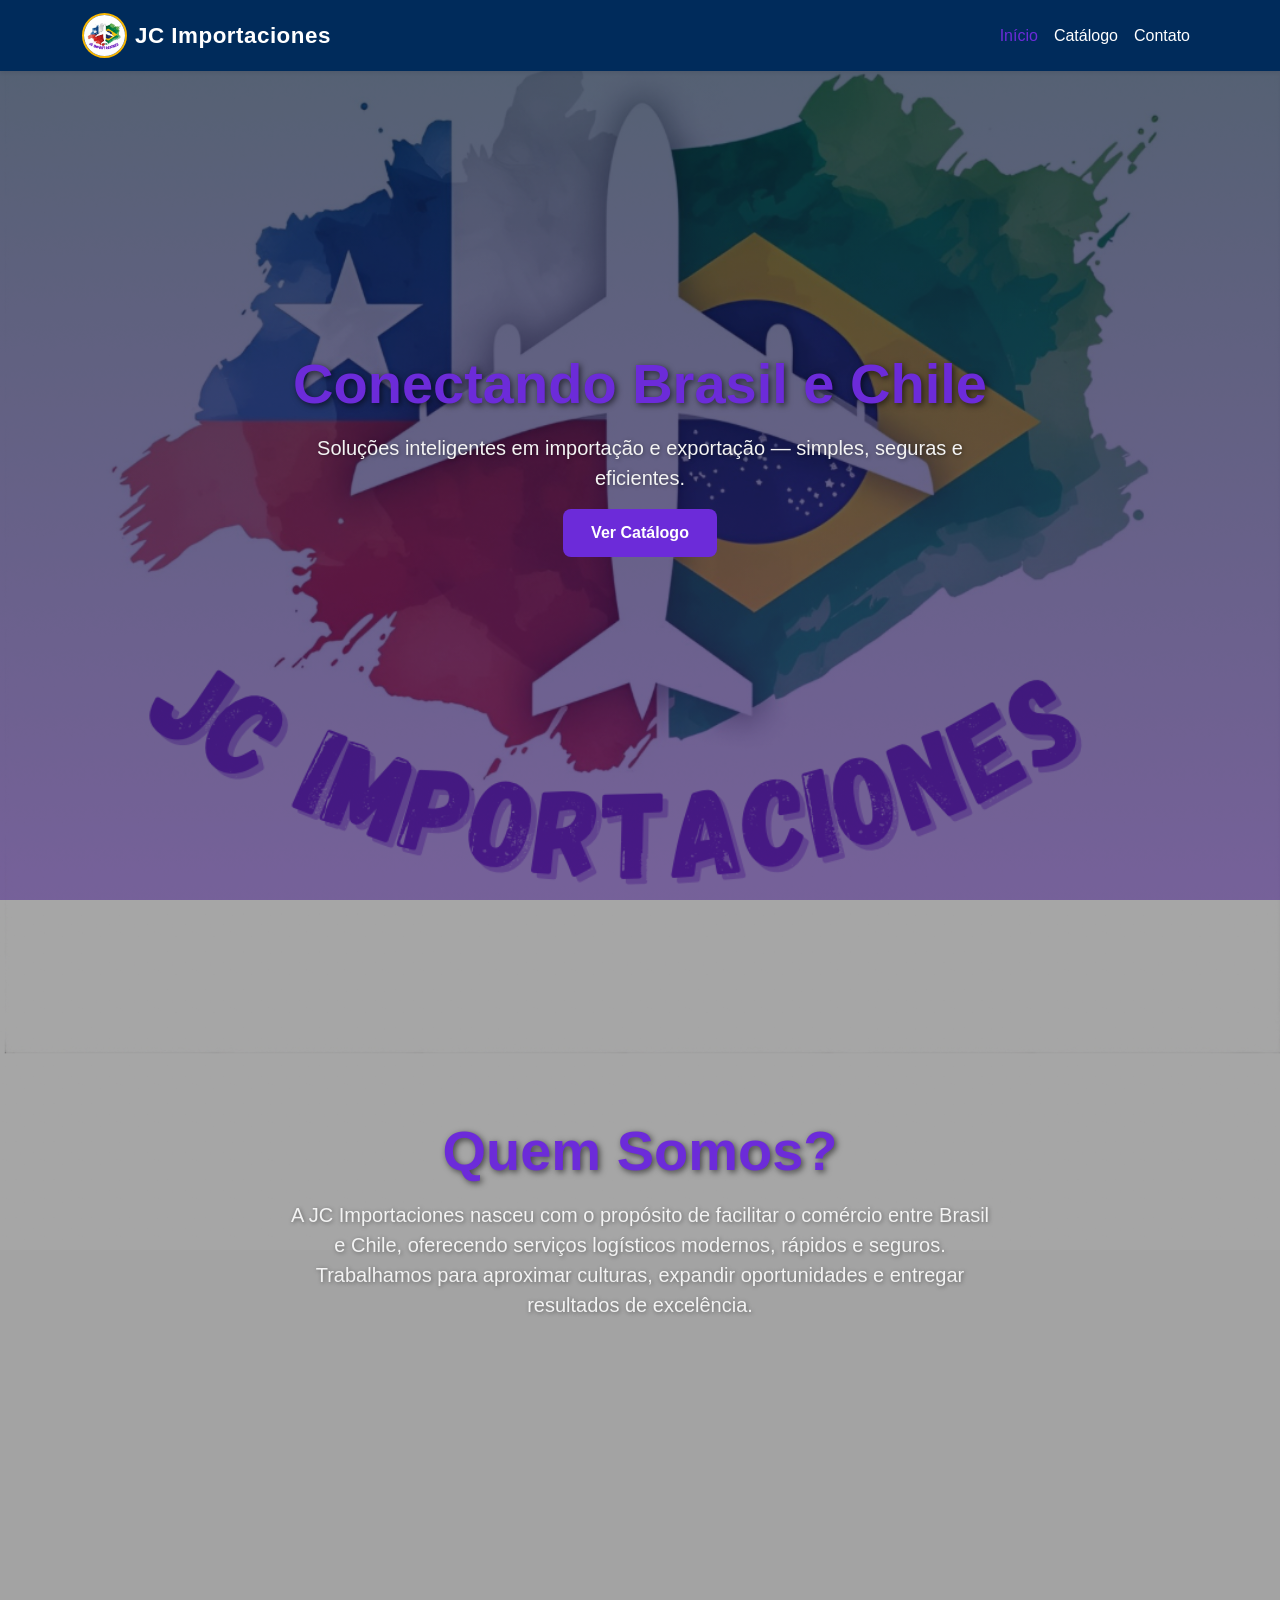
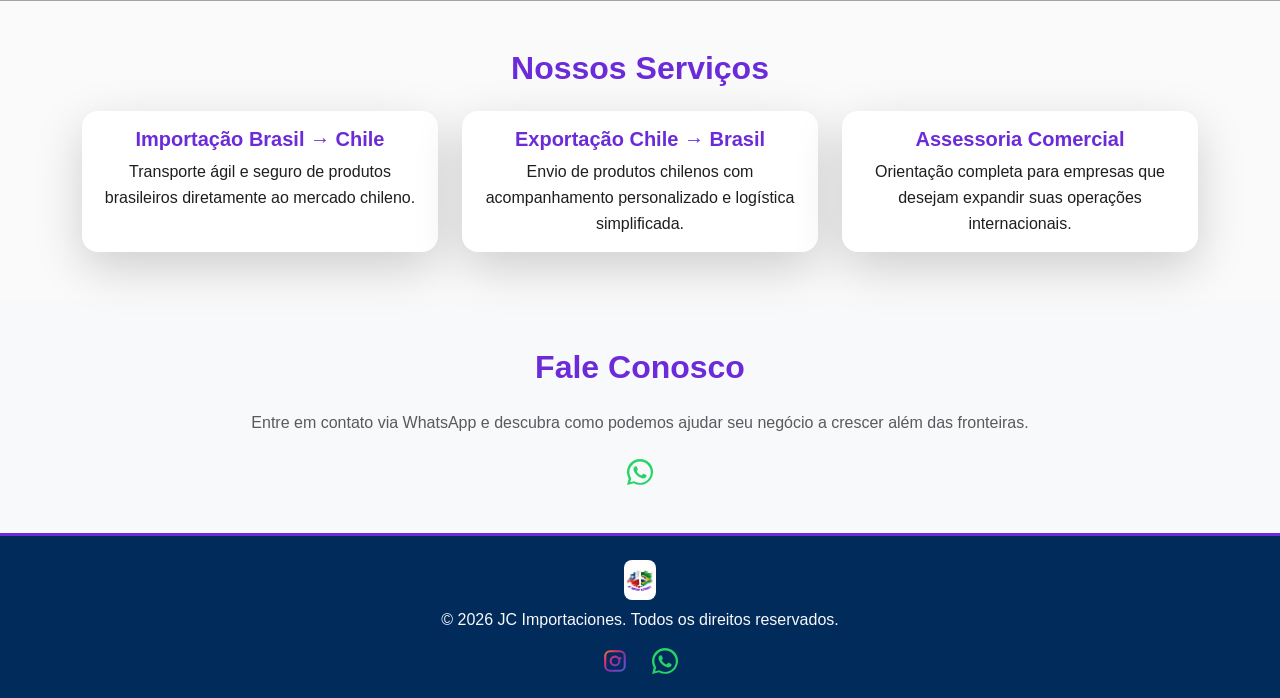
<file: index.html>
<!DOCTYPE html>
<html lang="pt-br">
<head>
  <meta charset="UTF-8">
  <meta name="viewport" content="width=device-width, initial-scale=1.0">
  <title>JC Importaciones | Conectando Brasil e Chile</title>
  <link href="https://cdn.jsdelivr.net/npm/bootstrap@5.3.3/dist/css/bootstrap.min.css" rel="stylesheet">
  <link rel="stylesheet" href="css/style.css">
</head>
<body>
  <!-- 🌍 NAVBAR -->
  <nav class="navbar navbar-expand-lg navbar-dark bg-azul shadow-sm sticky-top">
    <div class="container">
      <a class="navbar-brand d-flex align-items-center" href="index.html">
        <img src="img/JC importaciones.jpeg" alt="JC Imports" height="45" class="me-2">
        <strong>JC Importaciones</strong>
      </a>
      <button class="navbar-toggler" type="button" data-bs-toggle="collapse" data-bs-target="#navbarNav">
        <span class="navbar-toggler-icon"></span>
      </button>
      <div class="collapse navbar-collapse" id="navbarNav">
        <ul class="navbar-nav ms-auto">
          <li class="nav-item"><a class="nav-link active" href="index.html">Início</a></li>
          <li class="nav-item"><a class="nav-link" href="catalogo.html">Catálogo</a></li>
          <li class="nav-item"><a class="nav-link" href="contato.html">Contato</a></li>
        </ul>
      </div>
    </div>
  </nav>

  <!-- HERO -->
  <header class="hero d-flex align-items-center text-center text-light">
    <div class="container">
      <h1 class="display-4 fw-bold">Conectando Brasil e Chile</h1>
      <p class="lead">Soluções inteligentes em importação e exportação — simples, seguras e eficientes.</p>
      <a href="catalogo.html" class="btn btn-amarelo mt-3">Ver Catálogo</a>
    </div>
  </header>

  <!-- SOBRE -->
  <section class="hero d-flex align-items-center text-center text-light">
    <div class="container">
      <h1 class="display-4 fw-bold">Quem Somos?</h1>
      <p class="lead">
        A <strong>JC Importaciones</strong> nasceu com o propósito de facilitar o comércio entre Brasil e Chile, oferecendo serviços logísticos
        modernos, rápidos e seguros. Trabalhamos para aproximar culturas, expandir oportunidades e entregar resultados de excelência.
      </p>
    </div>
  </section>

  <!-- SERVIÇOS -->
<section class="py-5 bg-fundo">
  <div class="container text-center">
    <h2 class="text-roxo mb-4 fw-bold">Nossos Serviços</h2>
    <div class="row g-4">
      <div class="col-md-4">
        <div class="card h-100 shadow-lg border-0 card-servico">
          <div class="card-body">
            <h5 class="card-title text-azul">Importação Brasil → Chile</h5>
            <p class="card-text">Transporte ágil e seguro de produtos brasileiros diretamente ao mercado chileno.</p>
          </div>
        </div>
      </div>

      <div class="col-md-4">
        <div class="card h-100 shadow-lg border-0 card-servico">
          <div class="card-body">
            <h5 class="card-title text-azul">Exportação Chile → Brasil</h5>
            <p class="card-text">Envio de produtos chilenos com acompanhamento personalizado e logística simplificada.</p>
          </div>
        </div>
      </div>

      <div class="col-md-4">
        <div class="card h-100 shadow-lg border-0 card-servico">
          <div class="card-body">
            <h5 class="card-title text-azul">Assessoria Comercial</h5>
            <p class="card-text">Orientação completa para empresas que desejam expandir suas operações internacionais.</p>
          </div>
        </div>
      </div>
    </div>
  </div>
</section>


  <!-- CONTATO -->
  <section class="py-5 text-center bg-light">
    <div class="container">
      <h2 class="text-roxo mb-4 fw-bold">Fale Conosco</h2>
      <p class="mb-4 text-muted">Entre em contato via WhatsApp e descubra como podemos ajudar seu negócio a crescer além das fronteiras.</p>
      <a href="https://wa.me/56992087336'Falar pelo WhatsApp'" target="_blank" aria-label="WhatsApp" style="text-decoration:none;">
        <svg xmlns="http://www.w3.org/2000/svg" width="26" height="26" fill="#25D366" viewBox="0 0 16 16">
          <path d="M13.601 2.326A7.902 7.902 0 0 0 8.002 0C3.582 0 0 3.582 0 8.002c0 1.409.368 2.784 1.067 3.996L.06 16l4.11-1.08a7.98 7.98 0 0 0 3.832.979h.004c4.42 0 8.002-3.582 8.002-8.002 0-2.137-.832-4.142-2.407-5.671zm-5.6 12.37h-.003a6.613 6.613 0 0 1-3.356-.921l-.24-.143-2.438.642.651-2.374-.156-.244a6.59 6.59 0 0 1-1.005-3.5c0-3.633 2.958-6.591 6.592-6.591 1.761 0 3.416.688 4.66 1.936a6.557 6.557 0 0 1 1.932 4.658c-.001 3.635-2.959 6.592-6.592 6.592zm3.615-4.936c-.197-.099-1.171-.578-1.352-.644-.181-.066-.313-.099-.445.1-.132.197-.511.644-.627.776-.115.132-.231.148-.428.049-.197-.099-.832-.307-1.585-.981-.586-.522-.982-1.166-1.097-1.363-.115-.197-.012-.304.087-.403.089-.088.197-.23.296-.346.099-.115.132-.198.198-.33.066-.132.033-.247-.017-.346-.049-.099-.445-1.07-.61-1.466-.16-.388-.326-.335-.445-.341-.115-.006-.247-.007-.379-.007a.73.73 0 0 0-.528.247c-.182.198-.693.678-.693 1.653 0 .974.71 1.915.81 2.048.099.132 1.395 2.131 3.387 2.988.473.204.84.326 1.127.417.473.151.904.13 1.246.079.38-.056 1.171-.479 1.337-.94.165-.462.165-.857.115-.94-.049-.082-.18-.132-.377-.23z"/>
        </svg>
      </a>
      </a>
    </div>
  </section>

  <!-- FOOTER -->
  <footer class="text-center py-4 bg-azul text-light">
    <img src="img/JC importaciones.jpeg" alt="JC Imports" height="40" class="mb-2"><br>
    <p class="mb-2">&copy; <span id="currentYear"></span> JC Importaciones. Todos os direitos reservados.</p>
  
    <div class="d-flex justify-content-center gap-4 mt-3">
      <!-- Instagram colorido -->
      <a href="https://www.instagram.com/jc.importacionesbr?igsh=YW11eTlzNDd0ZGFo" target="_blank" aria-label="Instagram" style="text-decoration:none;">
        <svg xmlns="http://www.w3.org/2000/svg" width="26" height="26" viewBox="0 0 24 24">
          <defs>
            <linearGradient id="ig-gradient" x1="0%" y1="0%" x2="100%" y2="100%">
              <stop offset="0%" stop-color="#f58529"/>
              <stop offset="30%" stop-color="#dd2a7b"/>
              <stop offset="60%" stop-color="#8134af"/>
              <stop offset="100%" stop-color="#515bd4"/>
            </linearGradient>
          </defs>
          <path fill="url(#ig-gradient)"
            d="M7.5 2h9A5.5 5.5 0 0 1 22 7.5v9A5.5 5.5 0 0 1 16.5 22h-9A5.5 5.5 0 0 1 2 16.5v-9A5.5 5.5 0 0 1 7.5 2zm0 2A3.5 3.5 0 0 0 4 7.5v9A3.5 3.5 0 0 0 7.5 20h9a3.5 3.5 0 0 0 3.5-3.5v-9A3.5 3.5 0 0 0 16.5 4h-9zM12 7a5 5 0 1 1 0 10a5 5 0 0 1 0-10zm0 2a3 3 0 1 0 0 6a3 3 0 0 0 0-6zm4.75-.75a1.25 1.25 0 1 1 0 2.5a1.25 1.25 0 0 1 0-2.5z"/>
        </svg>
      </a>
  
      <!-- WhatsApp verde -->
      <a href="https://wa.me/56992087336" target="_blank" aria-label="WhatsApp" style="text-decoration:none;">
        <svg xmlns="http://www.w3.org/2000/svg" width="26" height="26" fill="#25D366" viewBox="0 0 16 16">
          <path d="M13.601 2.326A7.902 7.902 0 0 0 8.002 0C3.582 0 0 3.582 0 8.002c0 1.409.368 2.784 1.067 3.996L.06 16l4.11-1.08a7.98 7.98 0 0 0 3.832.979h.004c4.42 0 8.002-3.582 8.002-8.002 0-2.137-.832-4.142-2.407-5.671zm-5.6 12.37h-.003a6.613 6.613 0 0 1-3.356-.921l-.24-.143-2.438.642.651-2.374-.156-.244a6.59 6.59 0 0 1-1.005-3.5c0-3.633 2.958-6.591 6.592-6.591 1.761 0 3.416.688 4.66 1.936a6.557 6.557 0 0 1 1.932 4.658c-.001 3.635-2.959 6.592-6.592 6.592zm3.615-4.936c-.197-.099-1.171-.578-1.352-.644-.181-.066-.313-.099-.445.1-.132.197-.511.644-.627.776-.115.132-.231.148-.428.049-.197-.099-.832-.307-1.585-.981-.586-.522-.982-1.166-1.097-1.363-.115-.197-.012-.304.087-.403.089-.088.197-.23.296-.346.099-.115.132-.198.198-.33.066-.132.033-.247-.017-.346-.049-.099-.445-1.07-.61-1.466-.16-.388-.326-.335-.445-.341-.115-.006-.247-.007-.379-.007a.73.73 0 0 0-.528.247c-.182.198-.693.678-.693 1.653 0 .974.71 1.915.81 2.048.099.132 1.395 2.131 3.387 2.988.473.204.84.326 1.127.417.473.151.904.13 1.246.079.38-.056 1.171-.479 1.337-.94.165-.462.165-.857.115-.94-.049-.082-.18-.132-.377-.23z"/>
        </svg>
      </a>
    </div>
  </footer>
  
  

  <script>
    document.getElementById("currentYear").textContent = new Date().getFullYear();
  </script>
  <script src="https://cdn.jsdelivr.net/npm/bootstrap@5.3.3/dist/js/bootstrap.bundle.min.js"></script>
</body>
</html>
</file>
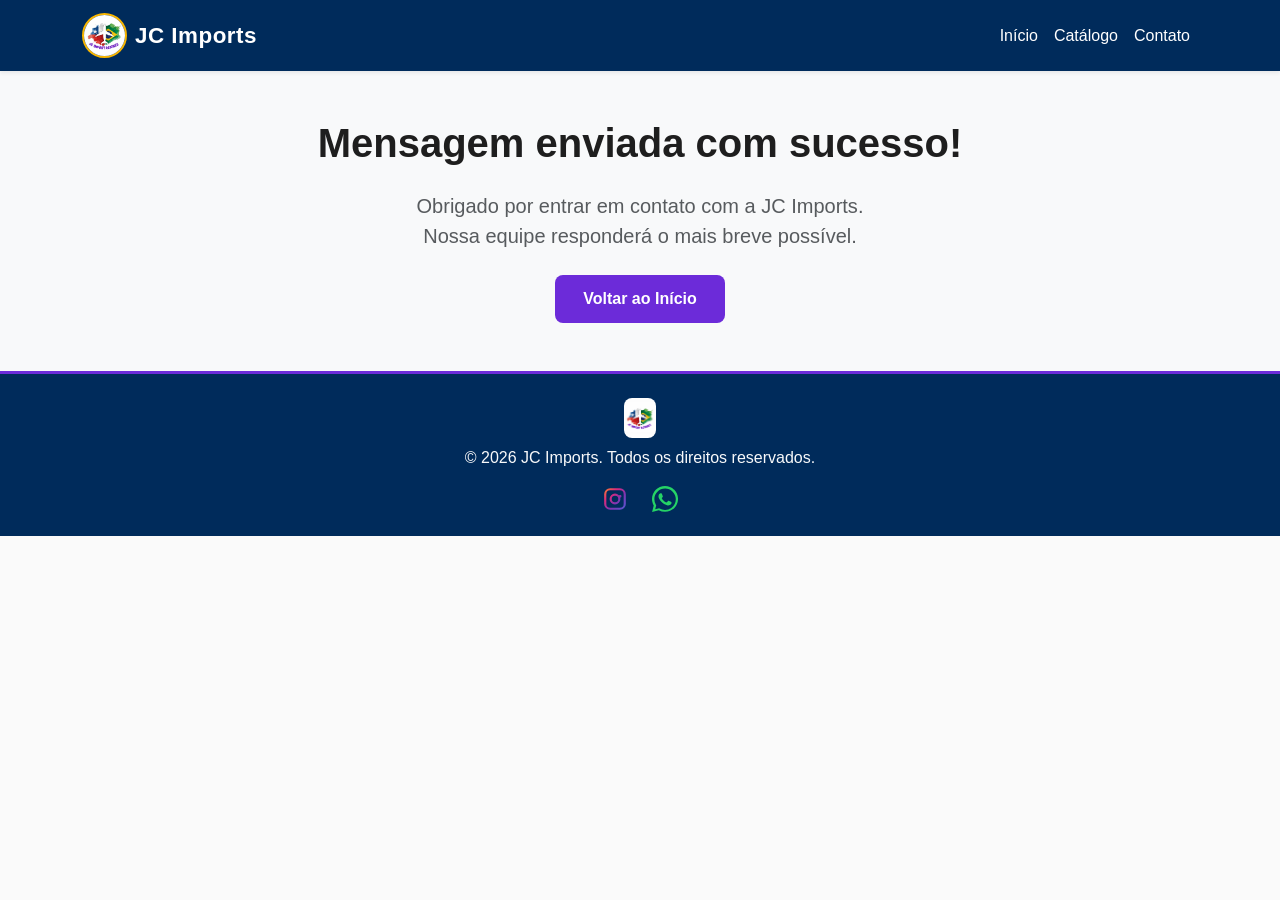
<file: obrigado.html>
<!DOCTYPE html>
<html lang="pt-br">
<head>
  <meta charset="UTF-8">
  <meta name="viewport" content="width=device-width, initial-scale=1.0">
  <title>Obrigado | JC Imports</title>
  <link href="https://cdn.jsdelivr.net/npm/bootstrap@5.3.3/dist/css/bootstrap.min.css" rel="stylesheet">
  <link rel="stylesheet" href="css/style.css">
</head>
<body>
  <!-- NAVBAR -->
  <nav class="navbar navbar-expand-lg navbar-dark bg-azul shadow-sm sticky-top">
    <div class="container">
      <a class="navbar-brand d-flex align-items-center" href="index.html">
        <img src="img/JC importaciones.jpeg" alt="JC Imports" height="45" class="me-2">
        <strong>JC Imports</strong>
      </a>
      <button class="navbar-toggler" type="button" data-bs-toggle="collapse" data-bs-target="#navbarNav">
        <span class="navbar-toggler-icon"></span>
      </button>
      <div class="collapse navbar-collapse" id="navbarNav">
        <ul class="navbar-nav ms-auto">
          <li class="nav-item"><a class="nav-link" href="index.html">Início</a></li>
          <li class="nav-item"><a class="nav-link" href="catalogo.html">Catálogo</a></li>
          <li class="nav-item"><a class="nav-link" href="contato.html">Contato</a></li>
        </ul>
      </div>
    </div>
  </nav>

  <!-- MENSAGEM -->
  <section class="py-5 text-center bg-light">
    <div class="container">
      <h1 class="text-vermelho mb-4">Mensagem enviada com sucesso!</h1>
      <p class="lead text-muted mb-4">
        Obrigado por entrar em contato com a <strong>JC Imports</strong>.<br>
        Nossa equipe responderá o mais breve possível.
      </p>
      <a href="index.html" class="btn btn-amarelo">Voltar ao Início</a>
    </div>
  </section>

  <!-- FOOTER -->
  <footer class="text-center py-4 bg-azul text-light">
    <img src="img/JC importaciones.jpeg" alt="JC Imports" height="40" class="mb-2"><br>
    <p class="mb-2">&copy; <span id="currentYear"></span> JC Imports. Todos os direitos reservados.</p>
  
    <div class="d-flex justify-content-center gap-4 mt-3">
      <!-- Instagram colorido -->
      <a href="https://www.instagram.com/jc.imports" target="_blank" aria-label="Instagram" style="text-decoration:none;">
        <svg xmlns="http://www.w3.org/2000/svg" width="26" height="26" viewBox="0 0 24 24">
          <defs>
            <linearGradient id="ig-gradient" x1="0%" y1="0%" x2="100%" y2="100%">
              <stop offset="0%" stop-color="#f58529"/>
              <stop offset="30%" stop-color="#dd2a7b"/>
              <stop offset="60%" stop-color="#8134af"/>
              <stop offset="100%" stop-color="#515bd4"/>
            </linearGradient>
          </defs>
          <path fill="url(#ig-gradient)"
            d="M7.5 2h9A5.5 5.5 0 0 1 22 7.5v9A5.5 5.5 0 0 1 16.5 22h-9A5.5 5.5 0 0 1 2 16.5v-9A5.5 5.5 0 0 1 7.5 2zm0 2A3.5 3.5 0 0 0 4 7.5v9A3.5 3.5 0 0 0 7.5 20h9a3.5 3.5 0 0 0 3.5-3.5v-9A3.5 3.5 0 0 0 16.5 4h-9zM12 7a5 5 0 1 1 0 10a5 5 0 0 1 0-10zm0 2a3 3 0 1 0 0 6a3 3 0 0 0 0-6zm4.75-.75a1.25 1.25 0 1 1 0 2.5a1.25 1.25 0 0 1 0-2.5z"/>
        </svg>
      </a>
  
      <!-- WhatsApp verde -->
      <a href="https://wa.me/5591987654321" target="_blank" aria-label="WhatsApp" style="text-decoration:none;">
        <svg xmlns="http://www.w3.org/2000/svg" width="26" height="26" fill="#25D366" viewBox="0 0 16 16">
          <path d="M13.601 2.326A7.902 7.902 0 0 0 8.002 0C3.582 0 0 3.582 0 8.002c0 1.409.368 2.784 1.067 3.996L.06 16l4.11-1.08a7.98 7.98 0 0 0 3.832.979h.004c4.42 0 8.002-3.582 8.002-8.002 0-2.137-.832-4.142-2.407-5.671zm-5.6 12.37h-.003a6.613 6.613 0 0 1-3.356-.921l-.24-.143-2.438.642.651-2.374-.156-.244a6.59 6.59 0 0 1-1.005-3.5c0-3.633 2.958-6.591 6.592-6.591 1.761 0 3.416.688 4.66 1.936a6.557 6.557 0 0 1 1.932 4.658c-.001 3.635-2.959 6.592-6.592 6.592zm3.615-4.936c-.197-.099-1.171-.578-1.352-.644-.181-.066-.313-.099-.445.1-.132.197-.511.644-.627.776-.115.132-.231.148-.428.049-.197-.099-.832-.307-1.585-.981-.586-.522-.982-1.166-1.097-1.363-.115-.197-.012-.304.087-.403.089-.088.197-.23.296-.346.099-.115.132-.198.198-.33.066-.132.033-.247-.017-.346-.049-.099-.445-1.07-.61-1.466-.16-.388-.326-.335-.445-.341-.115-.006-.247-.007-.379-.007a.73.73 0 0 0-.528.247c-.182.198-.693.678-.693 1.653 0 .974.71 1.915.81 2.048.099.132 1.395 2.131 3.387 2.988.473.204.84.326 1.127.417.473.151.904.13 1.246.079.38-.056 1.171-.479 1.337-.94.165-.462.165-.857.115-.94-.049-.082-.18-.132-.377-.23z"/>
        </svg>
      </a>
    </div>
  </footer>
  

  <script>
    document.getElementById("currentYear").textContent = new Date().getFullYear();
  </script>
  <script src="https://cdn.jsdelivr.net/npm/bootstrap@5.3.3/dist/js/bootstrap.bundle.min.js"></script>
</body>
</html>
</file>
<file: css/style.css>
:root {
  --roxo: #6C2BD9;
  --roxo-escuro: #4A0E9E;
  --azul: #002B5B;
  --amarelo: #F7B500;
  --fundo: #FAFAFA;
  --texto: #1E1E1E;
}

/* ------------------- GERAL ------------------- */
body {
  font-family: 'Poppins', sans-serif;
  background-color: var(--fundo);
  color: var(--texto);
  margin: 0;
  padding: 0;
  scroll-behavior: smooth;
}

h1, h2, h3, h4, h5 {
  font-weight: 600;
}

a {
  text-decoration: none;
}

/* ------------------- NAVBAR ------------------- */
.navbar {
  background-color: var(--azul);
  box-shadow: 0 2px 6px rgba(0, 0, 0, 0.2);
}

.navbar-brand strong {
  color: #fff;
  font-size: 1.4rem;
  font-weight: 700;
  letter-spacing: 0.5px;
  transition: color 0.3s ease;
}

/* COR AO PASSAR O MOUSE */
.navbar-brand:hover strong {
  color: var(--roxo);
}


.nav-link {
  color: #fff !important;
  font-weight: 500;
  transition: 0.3s;
}

.nav-link:hover,
.nav-link.active {
  color: var(--roxo) !important;
}
.navbar-brand img {
  border-radius: 50%;
  object-fit: cover;
  width: 45px;
  height: 45px;
  border: 2px solid var(--amarelo); /* borda dourada pra destacar */
}

.navbar-brand img:hover {
  transform: scale(1.1);
  transition: transform 0.3s ease;
}

/* ------------------- HERO ------------------- */
.hero {
  background: 
    linear-gradient(rgba(0, 43, 91, 0.5), rgba(108, 43, 217, 0.5)),
    url("../img/JC importaciones.jpeg") center center/cover no-repeat;
  height: 85vh;
  display: flex;
  justify-content: center;
  align-items: center;
  text-align: center;
  color: white;
  background-attachment: fixed;
  position: relative;
}

.hero::after {
  content: "";
  position: absolute;
  inset: 0;
  background: rgba(0, 0, 0, 0.35);
}

.hero .container {
  position: relative;
  z-index: 2;
}

.hero h1 {
  color: var(--roxo);
  font-weight: 700;
  text-shadow: 2px 2px 6px rgba(0, 0, 0, 0.6);
}

.hero p {
  color: #f3f3f3;
  max-width: 700px;
  margin: 15px auto 0;
  text-shadow: 1px 1px 4px rgba(0, 0, 0, 0.4);
}

.btn-amarelo {
  background-color: var(--roxo);
  color: white;
  border: none;
  padding: 12px 28px;
  border-radius: 8px;
  font-weight: 600;
  transition: all 0.3s ease;
}

.btn-amarelo:hover {
  background-color: var(--roxo-escuro);
  transform: scale(1.05);
}

/* SEÇÃO SERVIÇOS */
.bg-fundo {
  background-color: var(--fundo);
}

.card-servico {
  background-color: #ffffff;
  border-radius: 16px;
  transition: all 0.3s ease;
}

.card-servico:hover {
  transform: translateY(-6px);
  box-shadow: 0 8px 20px rgba(0,0,0,0.15);
}

.card-servico .card-title {
  color: var(--roxo);
  font-weight: 600;
}

.card-servico .card-text {
  color: var(--texto);
  line-height: 1.6;
}

/* LOGO REDONDO */
.logo-redondo {
  border-radius: 50%;
}

/* COR PERSONALIZADA */
.text-roxo {
  color: var(--roxo);
}

/* CATÁLOGO */
.catalogo-card {
  transition: all 0.3s ease;
  border-radius: 12px;
  overflow: hidden;
}

.catalogo-card img {
  height: 240px;
  object-fit: cover;
}

.catalogo-card:hover {
  transform: translateY(-6px);
  box-shadow: 0 8px 20px rgba(0, 0, 0, 0.15);
}

.bg-fundo {
  background-color: var(--fundo);
}

/* ------------------- CONTATO ------------------- */
.btn-contato {
  width: 220px;
  height: 60px;
  border-radius: 12px;
  font-weight: 600;
  text-transform: uppercase;
  color: #fff;
  box-shadow: 0 4px 10px rgba(0, 0, 0, 0.15);
  transition: all 0.3s ease;
  display: flex;
  align-items: center;
  justify-content: center;
}

.btn-wpp {
  background-color: #25D366;
}

.btn-wpp svg path {
  fill: #fff;
}

.btn-wpp:hover {
  background-color: #1eb653;
  transform: translateY(-3px);
}

.btn-insta {
  background: linear-gradient(45deg, #6C2BD9, #dd2a7b, #8134af, #515bd4);
}

.btn-insta svg path {
  fill: #fff;
}

.btn-insta:hover {
  opacity: 0.9;
  transform: translateY(-3px);
}

/* ------------------- FOOTER ------------------- */
footer {
  background-color: var(--azul);
  color: white;
  border-top: 3px solid var(--roxo);
  padding-top: 30px;
  padding-bottom: 20px;
}

footer img {
  border-radius: 8px;
  transition: transform 0.2s ease-in-out;
}

footer img:hover {
  transform: scale(1.15);
}

footer a svg {
  transition: transform 0.2s ease-in-out;
}

footer a svg:hover {
  transform: scale(1.15);
}

/* ------------------- RESPONSIVO ------------------- */
@media (max-width: 768px) {
  .hero {
    height: 70vh;
    background-attachment: scroll;
  }

  .hero h1 {
    font-size: 2rem;
  }

  .hero p {
    font-size: 1rem;
  }

  .btn-contato {
    width: 90%;
  }

/* ------------------- CATÁLOGO RESPONSIVO OTIMIZADO ------------------- */

/* Imagens do catálogo — responsivas e uniformes */
.produto-img {
  width: 100%;
  height: 220px;
  object-fit: cover;
  border-top-left-radius: 12px;
  border-top-right-radius: 12px;
}

/* Efeito de destaque nos cards */
.catalogo-card {
  border-radius: 12px;
  overflow: hidden;
  transition: all 0.3s ease;
}

.catalogo-card:hover {
  transform: translateY(-5px);
  box-shadow: 0 8px 20px rgba(108, 43, 217, 0.25);
}

/* Títulos e textos dentro do catálogo */
.catalogo-card .card-title {
  color: var(--roxo);
  font-weight: 600;
}

.catalogo-card .card-text {
  color: var(--texto);
  font-size: 0.95rem;
}

/* Botão "Ver mais" */
.btn-amarelo {
  background-color: var(--roxo);
  color: white;
  font-weight: 600;
  border-radius: 10px;
  padding: 10px 28px;
  transition: all 0.3s ease;
}

.btn-amarelo:hover {
  background-color: var(--roxo-escuro);
  transform: scale(1.05);
}
/* GRID PERSONALIZADO PARA 5 ITENS NO DESKTOP */
@media (min-width: 1200px) {
  .col-xl-custom {
    flex: 0 0 20%;
    max-width: 20%;
  }
}

/* Ajuste visual extra para não colar nas laterais */
.catalogo-grid {
  justify-content: center;
}
/* ====== CARRINHO FLOUTANTE E MODAL (adicionar no style.css) ====== */
.cart-float{
  position: fixed;
  right: 20px;
  bottom: 22px;
  background: var(--roxo);
  color: #fff;
  border: none;
  border-radius: 999px;
  width: 64px;
  height: 64px;
  display: flex;
  align-items: center;
  justify-content: center;
  box-shadow: 0 10px 30px rgba(0,0,0,0.2);
  z-index: 1200;
  cursor: pointer;
}

.cart-icon{ font-size: 22px; line-height:1; }
.cart-count{
  position: absolute;
  top: 6px;
  right: 6px;
  background: #fff;
  color: var(--roxo);
  font-weight:700;
  width: 22px;
  height: 22px;
  display: inline-flex;
  align-items:center;
  justify-content:center;
  border-radius:50%;
  font-size:12px;
  box-shadow: 0 3px 8px rgba(0,0,0,0.15);
}

/* Modal */
.cart-modal{ display:none; position:fixed; inset:0; z-index:1300; }
.cart-modal[aria-hidden="false"]{ display:block; }

.cart-modal-backdrop{
  position:absolute; inset:0; background:rgba(0,0,0,0.5);
  backdrop-filter: blur(2px);
}

.cart-modal-content{
  position:relative;
  width: min(720px, 96%);
  max-height: 85vh;
  margin: 6vh auto;
  background: #fff;
  border-radius: 12px;
  overflow:auto;
  box-shadow: 0 18px 50px rgba(0,0,0,0.35);
  padding: 18px;
}

.cart-modal-header{
  display:flex;
  align-items:center;
  justify-content:space-between;
  border-bottom:1px solid rgba(0,0,0,0.06);
  padding-bottom: 12px;
}

.cart-modal-header h5{ margin:0; color:var(--roxo); font-weight:700; }
.cart-items{ padding: 12px 0; }

/* item */
.cart-item{
  display:flex;
  gap:12px;
  align-items:center;
  padding:10px 0;
  border-bottom:1px solid rgba(0,0,0,0.05);
}

.cart-item img{
  width:64px;
  height:64px;
  object-fit:cover;
  border-radius:8px;
  border:1px solid rgba(0,0,0,0.06);
}

.cart-item .meta{ flex:1; text-align:left; }
.cart-item .meta h6{ margin:0 0 6px 0; font-size:1rem; color:var(--texto); }
.cart-item .meta .qtd{ font-size:0.95rem; color:#666; }

.cart-item .controls{
  display:flex;
  gap:6px;
  align-items:center;
}

.cart-item .controls button{
  min-width:36px;
  height:36px;
  border-radius:8px;
  border: none;
  background: var(--roxo);
  color: #fff;
  cursor:pointer;
}

.cart-item .controls .remove{
  background: transparent;
  color: #c33;
  border:1px solid rgba(0,0,0,0.06);
  padding:6px 8px;
}

.cart-footer{
  display:flex;
  gap:12px;
  align-items:center;
  justify-content:space-between;
  margin-top:14px;
  padding-top:12px;
  border-top:1px solid rgba(0,0,0,0.06);
}

.cart-actions button{ min-width:140px; }

@media (max-width:600px){
  .cart-modal-content{ margin: 4vh 10px; padding:12px; }
  .cart-item img{ width:56px; height:56px; }
  .cart-float{ width:56px; height:56px; }
}

/* === Estilos Roxos Modernos para Botões e Texto === */
.btn-roxo {
  background-color: #6f42c1;
  color: white;
  border: none;
  border-radius: 8px;
  font-weight: 600;
  transition: 0.3s ease;
}

.btn-roxo:hover {
  background-color: #5b32a1;
  transform: translateY(-2px);
}

.btn-outline-roxo {
  border: 2px solid #6f42c1;
  color: #6f42c1;
  border-radius: 8px;
  font-weight: 600;
  transition: 0.3s ease;
}

.btn-outline-roxo:hover {
  background-color: #6f42c1;
  color: white;
  transform: translateY(-2px);
}

.text-roxo {
  color: #6f42c1 !important;
}

.catalogo-card {
  transition: transform 0.2s ease, box-shadow 0.2s ease;
}
.catalogo-card:hover {
  transform: translateY(-5px);
  box-shadow: 0 8px 16px rgba(0,0,0,0.1);
}

.card-badge {
  position: absolute;
  top: 8px;
  right: 8px;
  background-color: #6f42c1;
  color: #000;
  width: 22px;
  height: 22px;
  border-radius: 50%;
  display: flex;
  align-items: center;
  justify-content: center;
  font-size: 0.8rem;
  font-weight: bold;
  pointer-events: none;
}
.catalogo-card { position: relative; }

/* ====== BOTÕES DE QUANTIDADE ====== */
.qtd-plus, .qtd-minus {
  background-color: var(--roxo); /* fundo roxo */
  color: #fff;                    /* texto branco */
}

.qtd-plus:hover, .qtd-minus:hover {
  background-color: var(--roxo-escuro); /* hover mais escuro */
}

/* ====== BADGE DO CARD ====== */
.card-badge {
  background-color: var(--roxo);
  color: #fff;
}

/* ====== BOTÕES DO MODAL ====== */
#modalCarrinho .btn-amarelo {
  background-color: var(--amarelo); /* fundo amarelo */
  color: #000;                       /* texto preto */
}

#modalCarrinho .btn-amarelo:hover {
  background-color: var(--roxo);    /* hover roxo */
  color: #fff;
}

/* ====== BOTÕES DE REMOVER NO CARRINHO ====== */
.cart-item .controls button {
  background-color: var(--roxo);
  color: #fff;
}

.cart-item .controls button:hover {
  background-color: var(--roxo-escuro);
}



}
</file>
